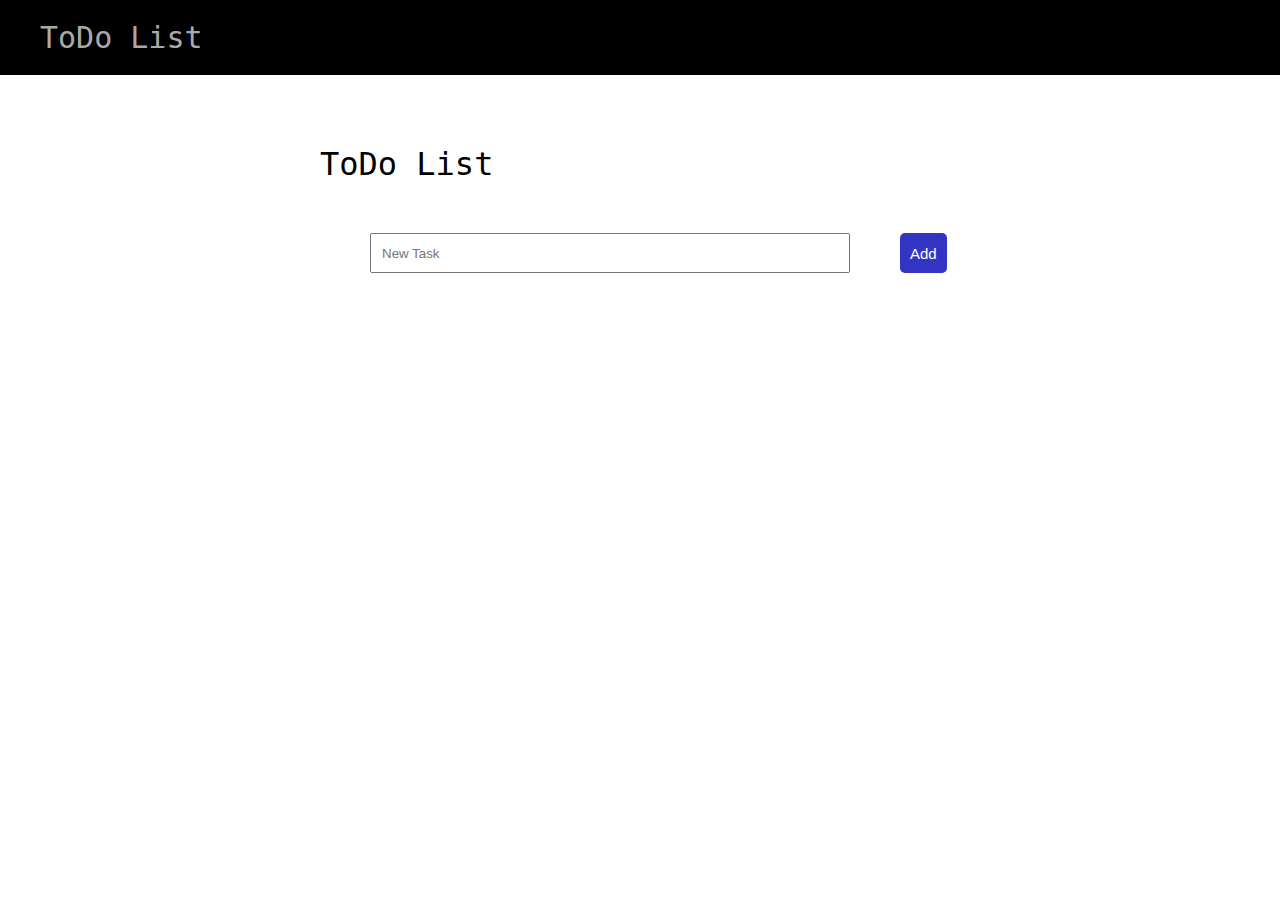
<file: index.html>
<!DOCTYPE html>
<html>
    <head>
        <meta charset="UTF=8">
        <title>ToDo List</title>
        <link rel="stylesheet" href="style.css">
    </head>
    <script src="https://code.jquery.com/jquery-3.5.1.js" integrity="sha256-QWo7LDvxbWT2tbbQ97B53yJnYU3WhH/C8ycbRAkjPDc=" crossorigin="anonymous"></script>
    <body>
        <header class="todo">
            ToDo List
        </header>
        <div class="container">
            <p class="title">ToDo List</p>

            <div class="heading">
                <input  id="inp" name="s" placeholder="New Task" type="search" autofocus>
                <button id="btn">Add</button>
            </div>
        
            <div id="list">
                
            </div>
        </div>
        <script>
            var count = 0;
            $("#btn").click( function () {
                var html = "";

                var input = document.getElementById('inp').value;
                html += "<li id='id_" + count + "'>" + "<div class='li_item'><input type='checkbox' onclick='done(" + count + ")'>" + input + "</div><button id='rowD' onclick='rowDelete(" + count + ")'><svg id='Layer_1' enable-background='new 0 0 512 512' height='512' viewBox='0 0 512 512' width='512'><g><path d='m424 64h-88v-16c0-26.51-21.49-48-48-48h-64c-26.51 0-48 21.49-48 48v16h-88c-22.091 0-40 17.909-40 40v32c0 8.837 7.163 16 16 16h384c8.837 0 16-7.163 16-16v-32c0-22.091-17.909-40-40-40zm-216-16c0-8.82 7.18-16 16-16h64c8.82 0 16 7.18 16 16v16h-96z'/><path d='m78.364 184c-2.855 0-5.13 2.386-4.994 5.238l13.2 277.042c1.22 25.64 22.28 45.72 47.94 45.72h242.98c25.66 0 46.72-20.08 47.94-45.72l13.2-277.042c.136-2.852-2.139-5.238-4.994-5.238zm241.636 40c0-8.84 7.16-16 16-16s16 7.16 16 16v208c0 8.84-7.16 16-16 16s-16-7.16-16-16zm-80 0c0-8.84 7.16-16 16-16s16 7.16 16 16v208c0 8.84-7.16 16-16 16s-16-7.16-16-16zm-80 0c0-8.84 7.16-16 16-16s16 7.16 16 16v208c0 8.84-7.16 16-16 16s-16-7.16-16-16z'/></g></svg></button>" + "</li>"

                $("#list").append(html);
                document.getElementById('inp').value = "";
                count++;
            })

            function rowDelete(index){
                console.log(this)
                document.getElementById("id_" + index).style.display = "none";
            }

            function done(index){
                var temp = document.getElementById("id_" + index)
                console.log(temp.classList.contains("cross"))
                if (temp.classList.contains("cross") === false) {
                    temp.classList.add("cross")
                }
                else{
                    temp.classList.remove("cross")

                }
            }
        </script>
    </body>
</html>
</file>
<file: style.css>
*{
    margin: 0;
    padding: 0;
    box-sizing: border-box;
  }
  
  header {
     padding-left:40px;
     padding-top:20px;
     padding-bottom:20px;
     font-size: 30px;
     font-family: Andale Mono, monospace;
     background-color: black;              
     color:#A9A9A9;
     }
  .title{
     margin-top: 70px;
     margin-bottom: 50px;
     margin-right: auto;
     width: 6em;
     font-size: 2em;
     align-items: center;
     font-family: Andale Mono, monospace;
  }
  
  .container {
    width: 50%;
    margin: auto;
  }
  
  #btn{
      height: 40px;
      background-color: rgba(31, 31, 190, 0.904);
      color: white;
      padding: 0 10px;
      font-size: 15px;
      cursor: pointer;
      border-radius: 5px;
      border: 0;
  }
  #inp{
    padding: 10px;
    outline: none;
    height: 40px;
    width: 75%;
    margin-right: 50px;
  }
  .heading{
    width: 100%;
    margin: auto;
    display: flex;
    margin-left: 50px;
  }
  #list{
    width: 100%;
    padding: 20px;
  }
  #list li{
    border: solid 1px gray;
    list-style-type: none;
    display: flex;
    align-items: center;
    justify-content: space-around;
    padding: 10px 0;
    font-size: 25px;
  }
  .li_item{
    width: 80%;
  }
  #list input {
    margin-right: 30px;
  }
  .deleted{
    display: none;
  }
  .cross{
    text-decoration: line-through;
  }
  #Layer_1{
    height: 30px;
    width: 30px;
    fill: red;
  }
  #rowD{
    border: 0;
    background: white;
  }
</file>
